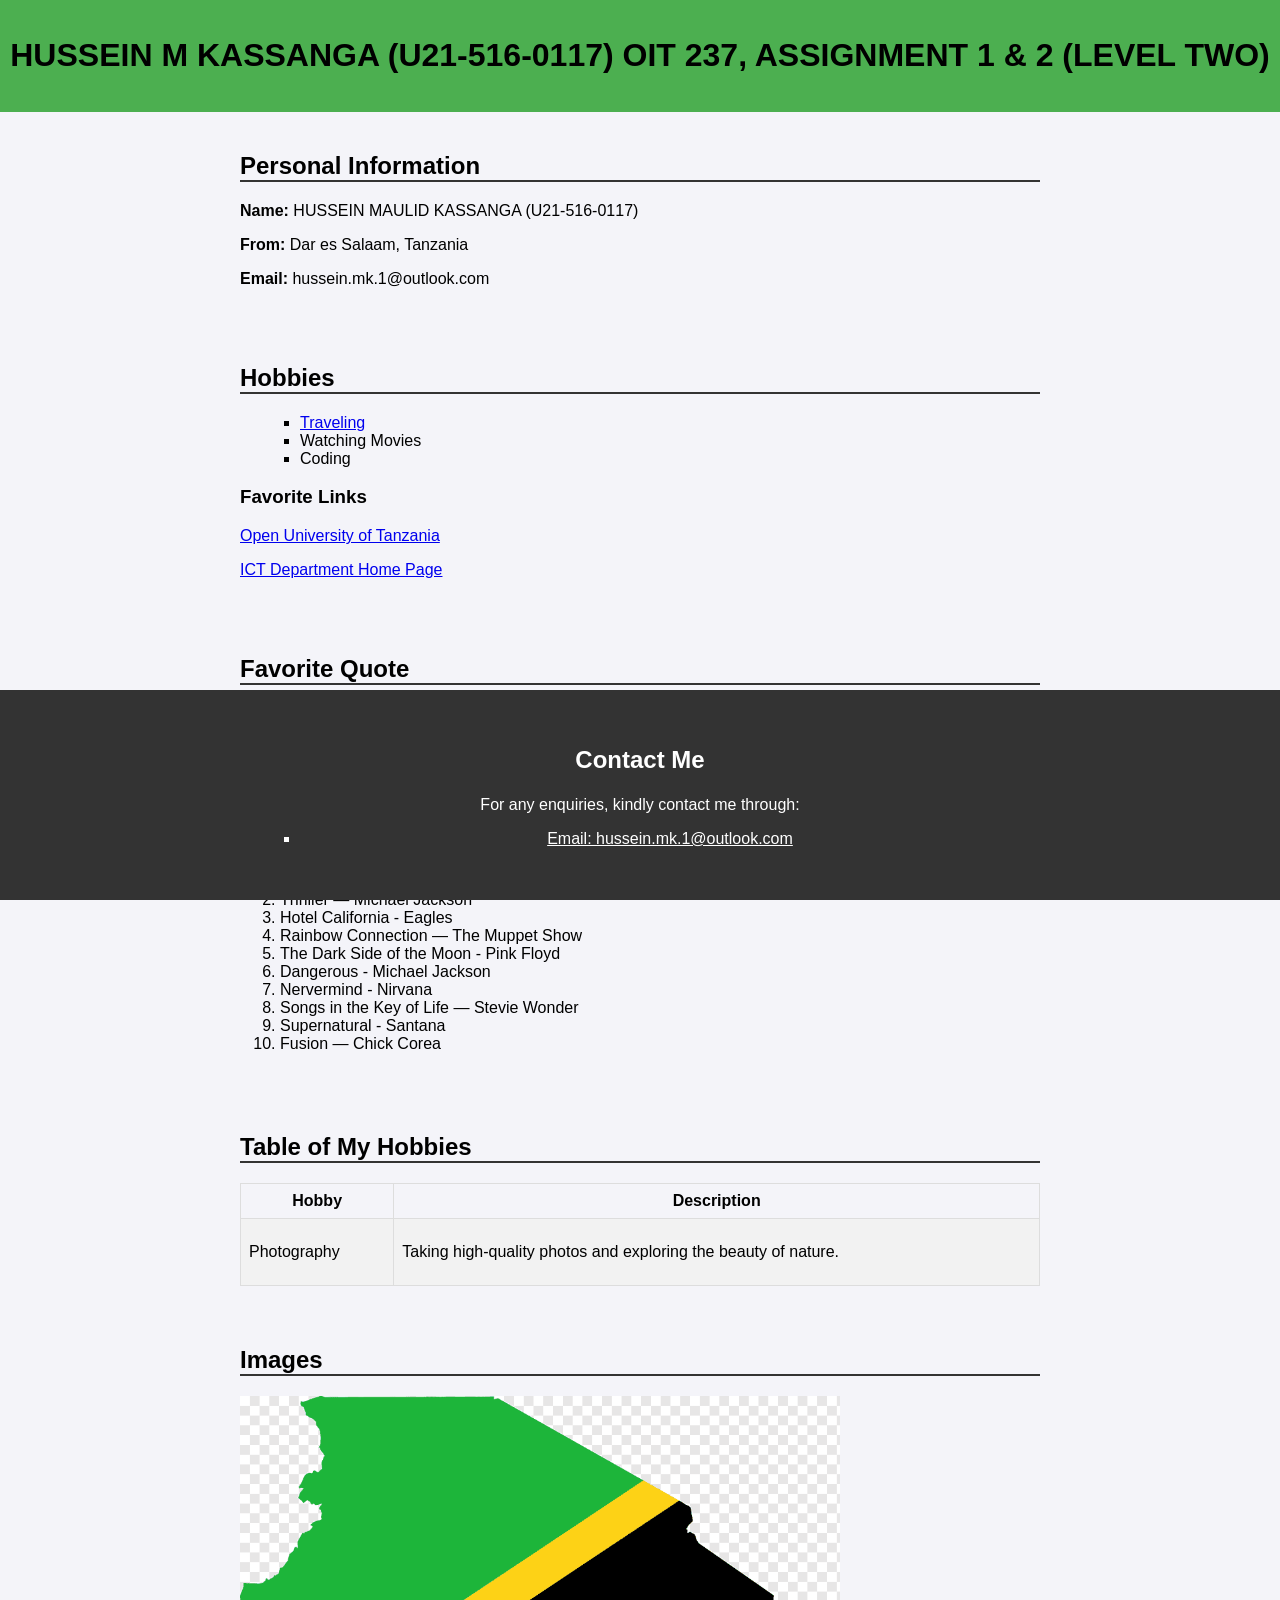
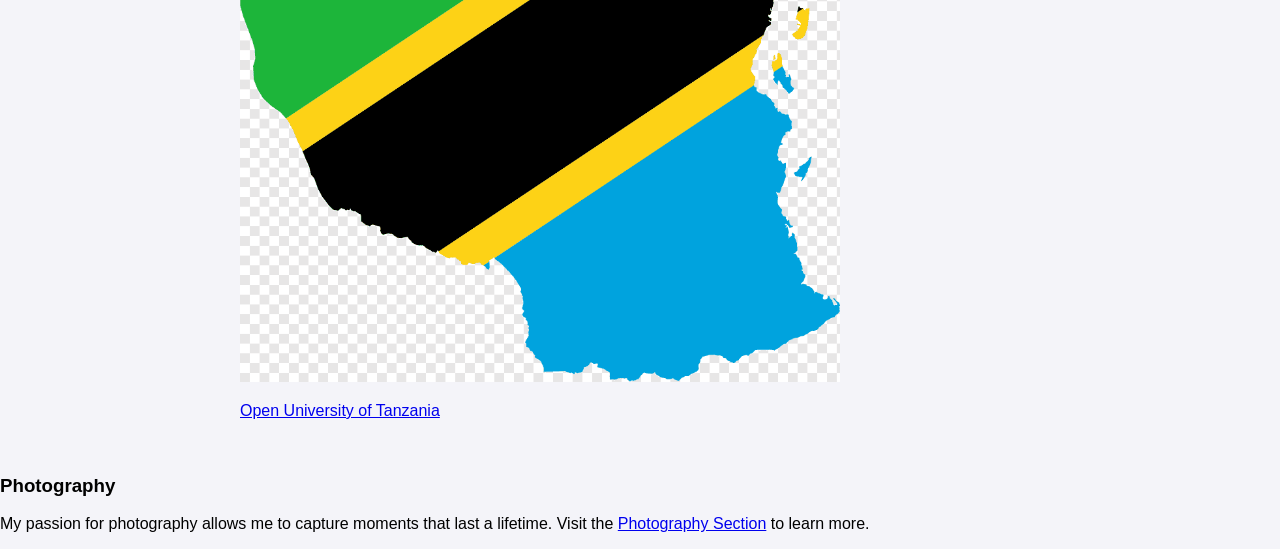
<file: index.html>
<!DOCTYPE html>
<html lang="en">
<head>
    <meta charset="UTF-8">
    <meta name="viewport" content="width=device-width, initial-scale=1.0">
    <title>My Home Page</title>
    <link rel="stylesheet" href="styles.css">
</head>
<body>
    <!-- Header Section -->
    <header class="header">
        <h1 style="text-align: center; color: #000000;">HUSSEIN M KASSANGA (U21-516-0117) OIT 237, ASSIGNMENT 1 & 2  (LEVEL TWO)</h1>
    </header>

    <!-- Personal Information Section -->
    <section id="personal-info" class="section">
        <div class="container">
            <h2>Personal Information</h2>
            <p><strong>Name:</strong> HUSSEIN MAULID KASSANGA (U21-516-0117)</p>
            <p><strong>From:</strong> Dar es Salaam, Tanzania</p>
            <p><strong>Email:</strong> hussein.mk.1@outlook.com</p>
        </div>
    </section>

    <!-- Hobbies and Favorite Links Section -->
    <section id="hobbies-links" class="section">
        <div class="container">
            <h2>Hobbies</h2>
            <ul>
                <li><a href="#photography">Traveling</a></li>
                <li>Watching Movies</li>
                <li>Coding</li>
            </ul>

            <h3>Favorite Links</h3>
            <p><a href="https://www.out.ac.tz" target="_blank">Open University of Tanzania</a></p>
            <p><a href="https://www.out.ac.tz/programe/department-of-ict/" target="_blank">ICT Department Home Page</a></p>
        </div>
    </section>

    <!-- Favorite Quote Section -->
    <section id="favorite-quote" class="section">
        <div class="container">
            <h2>Favorite Quote</h2>
            <blockquote style="font-style: italic; color: #333;">
                "I'm the king of the world!" — 1997 Titanic Movie
            </blockquote>
        </div>
    </section>

    <!-- Top-ten Favorite CDs Section -->
    <section id="top-ten-cds" class="section">
        <div class="container">
            <h2>My Top-ten Favorite CDs</h2>
            <ol>
                <li>Come On Over - Shania Twain</li>
                <li>Thriller — Michael Jackson</li>
                <li>Hotel California - Eagles</li>
                <li>Rainbow Connection — The Muppet Show</li>
                <li>The Dark Side of the Moon - Pink Floyd</li>
                <li>Dangerous - Michael Jackson</li>
                <li>Nervermind - Nirvana</li>
                <li>Songs in the Key of Life — Stevie Wonder</li>
                <li>Supernatural - Santana</li>
                <li>Fusion — Chick Corea</li>
            </ol>
        </div>
    </section>

    <!-- Contact Information Section -->
    <footer id="contact" class="section">
        <div class="container">
            <h2>Contact Me</h2>
            <p>For any enquiries, kindly contact me through:</p>
            <ul>
                <li><a href="mailto:hussein.mk.1@outlook.com">Email: hussein.mk.1@outlook.com</a></li>
            </ul>
        </div>
    </footer>

    <!-- JavaScript for Displaying Location and Last Modification Date -->
    <script>
        document.addEventListener("DOMContentLoaded", function() {
            var dateTime = new Date();
            document.getElementById('location-date').innerText = "Location: Dar es Salaam, Tanzania | Last Modified: " + dateTime.toLocaleString();
        });
    </script>

    <!-- Table Section -->
    <section id="table-section" class="section">
        <div class="container">
            <h2>Table of My Hobbies</h2>
            <table style="width: 100%; border-collapse: collapse;">
                <tr>
                    <th>Hobby</th>
                    <th>Description</th>
                </tr>
                <tr>
                    <td>Photography</td>
                    <td><p>Taking high-quality photos and exploring the beauty of nature.</p></td>
                </tr>
            </table>
        </div>
    </section>

    <!-- Images Section -->
    <section id="images-section" class="section">
        <div class="container">
            <h2>Images</h2>
            <img src="Tanzania.png" alt="Tanzania" style="width: 100%; max-width: 600px; height: auto;">
            <p><a href="https://www.out.ac.tz" target="_blank">Open University of Tanzania</a></p>
        </div>
    </section>

    <!-- Internal Link Example -->
    <h3 id="photography">Photography</h3>
    <p>My passion for photography allows me to capture moments that last a lifetime. Visit the <a href="#photography">Photography Section</a> to learn more.</p>
</body>
</html>
</file>
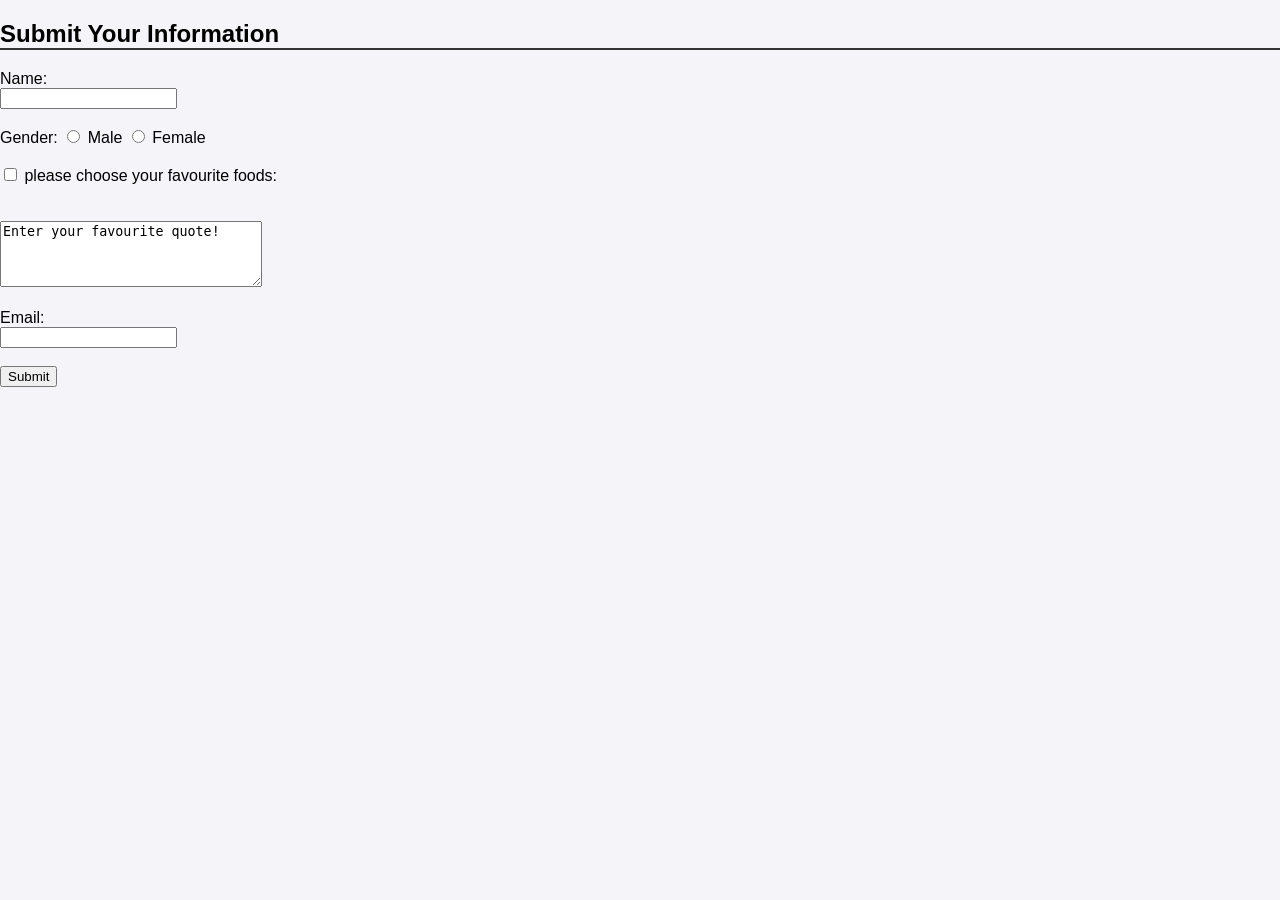
<file: form.html>
<!DOCTYPE html>
<html lang="en">
<head>
    <meta charset="UTF-8">
    <meta name="viewport" content="width=device-width, initial-scale=1.0">
    <title>Form Page</title>
    <link rel="stylesheet" href="styles.css">
</head>
<body>
    <h2>Submit Your Information</h2>
    <form action="process.php" method="post">
        <label for="name">Name:</label><br>
        <input type="text" id="name" name="name"><br><br>
	<label for="Gender">Gender:</label>
    	<input type="radio" name="Gender" id="male" value="male">
    	<label for="male">Male</label>
    	<input type="radio" name="Gender" id="female" value="female">
    	<label for="female">Female</label> <br><br>
	<input type="checkbox" name="checkbox" id="checkbox">
    <label for="checkbox">please choose your favourite foods:</label><br><br>
	<label for="message"></label><br>
  	<textarea name="message" id="message" cols="30" rows="4">Enter your favourite quote!</textarea><br><br>
        <label for="email">Email:</label><br>
        <input type="email" id="email" name="email"><br><br>
        <input type="submit" value="Submit">
    </form>
</body>
</html>
</file>
<file: styles.css>
/* styles.css */
body {
    font-family: Arial, sans-serif;
    margin: 0;
    padding: 0;
    background-color: #f4f4f9;
}

header.header {
    background-color: #4CAF50;
    color: white;
    text-align: center;
    padding: 1em 0;
}

.container {
    max-width: 800px;
    margin: auto;
    padding: 20px;
}

h2 {
    border-bottom: 2px solid #333;
    margin-top: 20px;
}

ul {
    list-style-type: square;
    margin-left: 20px;
}

blockquote {
    background-color: #e0f7fa;
    padding: 10px;
    border-left: 5px solid #4CAF50;
    margin-bottom: 20px;
}

ol {
    margin-bottom: 20px;
}

footer {
    background-color: #333;
    color: white;
    text-align: center;
    padding: 1em 0;
    position: fixed;
    width: 100%;
    bottom: 0;
}

footer ul li a {
    color: white;
}

table {
    width: 100%;
    border-collapse: collapse;
}

table th, table td {
    border: 1px solid #ddd;
    padding: 8px;
}

table tr:nth-child(even) {
    background-color: #f2f2f2;
}
</file>
